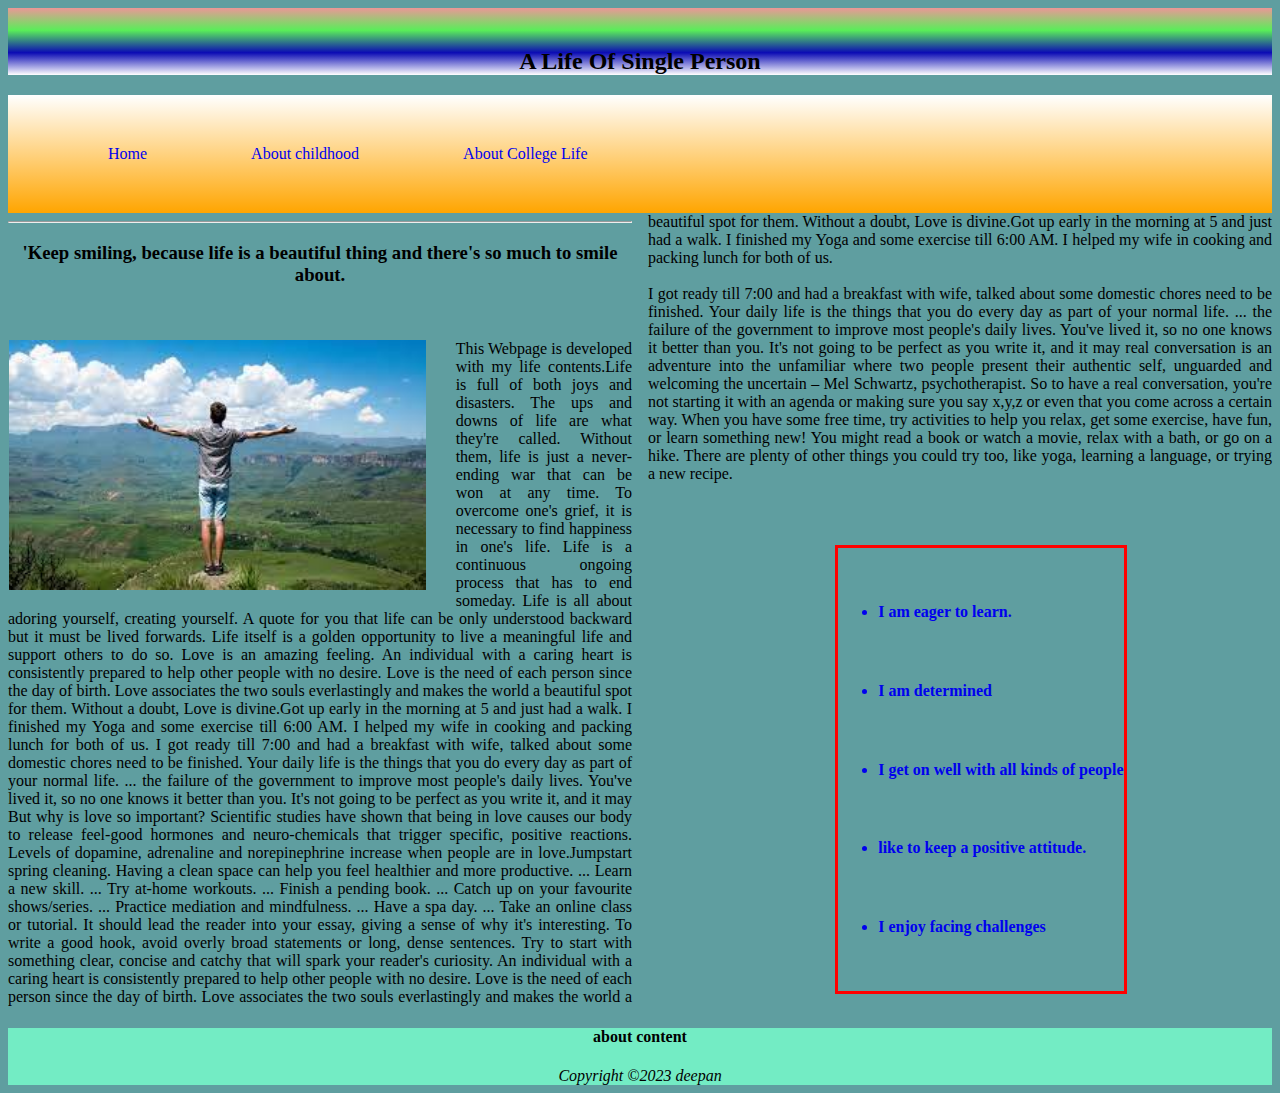
<file: mca_html_css_eos_exam_dec_2022_sem-i-deepan242-main/index.html>
<!DOCTYPE html>
<html lang="en">
<head>
    <meta charset="UTF-8">
    <meta http-equiv="X-UA-Compatible" content="IE=edge">
    <meta name="viewport" content="width=device-width, initial-scale=1.0">
    <title>Document</title>
     <link rel="stylesheet" href="./css/style.css">
</head>
<body>
    
    <header>
<div class="one">
       <h2>A Life Of Single Person</h2>
</div>
      <section id="nn"> <nav id="navm">
        <a href="./child.html"><span>Home</span></a>
        <a href="./index.html"><span>About childhood </span></a>
        <a href="./clg.html"><span>About College Life</span></a>
       </nav></section>

    </header>

<article class="mainart">
    <hr>
    
    <h3>&apos;Keep smiling, because life is a beautiful thing and there's so much to smile about.</h3>
    <br><br>
<div >
   <aside class="as"><div><img src="./images/ho1.jpg" alt="ho1" class="img"></aside></div>

  This Webpage is developed with my life contents.Life is full of both joys and disasters. The ups and downs of life are what they're called. Without them, life is just a never-ending war that can be won at any time. To overcome one's grief, it is necessary to find happiness in one's life.
    Life is a continuous ongoing process that has to end someday. Life is all about adoring yourself, creating yourself. A quote for you that life can be only understood backward but it must be lived forwards. Life itself is a golden opportunity to live a meaningful life and support others to do so.
    Love is an amazing feeling. An individual with a caring heart is consistently prepared to help other people with no desire. Love is the need of each person since the day of birth. Love associates the two souls everlastingly and makes the world a beautiful spot for them. Without a doubt, Love is divine.Got up early in the morning at 5 and just had a walk. I finished my Yoga and some exercise till 6:00 AM. I helped my wife in cooking and packing lunch for both of us. I got ready till 7:00 and had a breakfast with wife, talked about some domestic chores need to be finished.
    Your daily life is the things that you do every day as part of your normal life. ... the failure of the government to improve most people's daily lives.
    You've lived it, so no one knows it better than you. It's not going to be perfect as you write it, and it may But why is love so important? Scientific studies have shown that being in love causes our body to release feel-good hormones and neuro-chemicals that trigger specific, positive reactions. Levels of dopamine, adrenaline and norepinephrine increase when people are in love.Jumpstart spring cleaning. Having a clean space can help you feel healthier and more productive. ...
    Learn a new skill. ...
    Try at-home workouts. ...
    Finish a pending book. ...
    Catch up on your favourite shows/series. ...
    Practice mediation and mindfulness. ...
    Have a spa day. ...
    Take an online class or tutorial. It should lead the reader into your essay, giving a sense of why it's interesting. To write a good hook, avoid overly broad statements or long, dense sentences. Try to start with something clear, concise and catchy that will spark your reader's curiosity.
An individual with a caring heart is consistently prepared to help other people with no desire. Love is the need of each person since the day of birth. Love associates the two souls everlastingly and makes the world a beautiful spot for them. Without a doubt, Love is divine.Got up early in the morning at 5 and just had a 

walk. I finished my Yoga and some exercise till 6:00 AM. I helped my wife in cooking and packing lunch for both of us. <br><br>I got ready till 7:00 and had a breakfast with wife, talked about some domestic chores need to be finished.
    Your daily life is the things that you do every day as part of your normal life. ... the failure of the government to improve most people's daily lives.
    You've lived it, so no one knows it better than you. It's not going to be perfect as you write it, and it may
 real conversation is an adventure into the unfamiliar where two people present their authentic self, unguarded and welcoming the uncertain – Mel Schwartz, psychotherapist. So to have a real conversation, you're not starting it with an agenda or making sure you say x,y,z or even that you come across a certain way.
    When you have some free time, try activities to help you relax, get some exercise, have fun, or learn something new! You might read a book or watch a movie, relax with a bath, or go on a hike. There are plenty of other things you could try too, like yoga, learning a language, or trying a new recipe.



    <article>
         <aside class="ass"> 
            <ul>
               <a href="#"> <li> <h4>I am eager to learn.</h4></li> </a>
               <a href="#"> <li><h4>I am determined</h4></li></a>
                <!-- <a href="#"><li><h4> never give up until I get something right</h4></li></a> -->
                <a href="#"><li><h4> I get on well with all kinds of people</h4></li>
             <a href="#"><li><h4> like to keep a positive attitude.</h4></li></a>
             <a href="#"><li><h4> I enjoy facing challenges</h4></li></a>



            </ul>
        </aside> 
    </article>
    <br>
    </article>
    
    

    

    

    

    



    <footer>
        
    
        <section id="foot">
            <h4>about content</h4>
        <address>Copyright &copy;2023 deepan
        </address>
        </section>
    </footer>
    </body>
    </html>
</file>
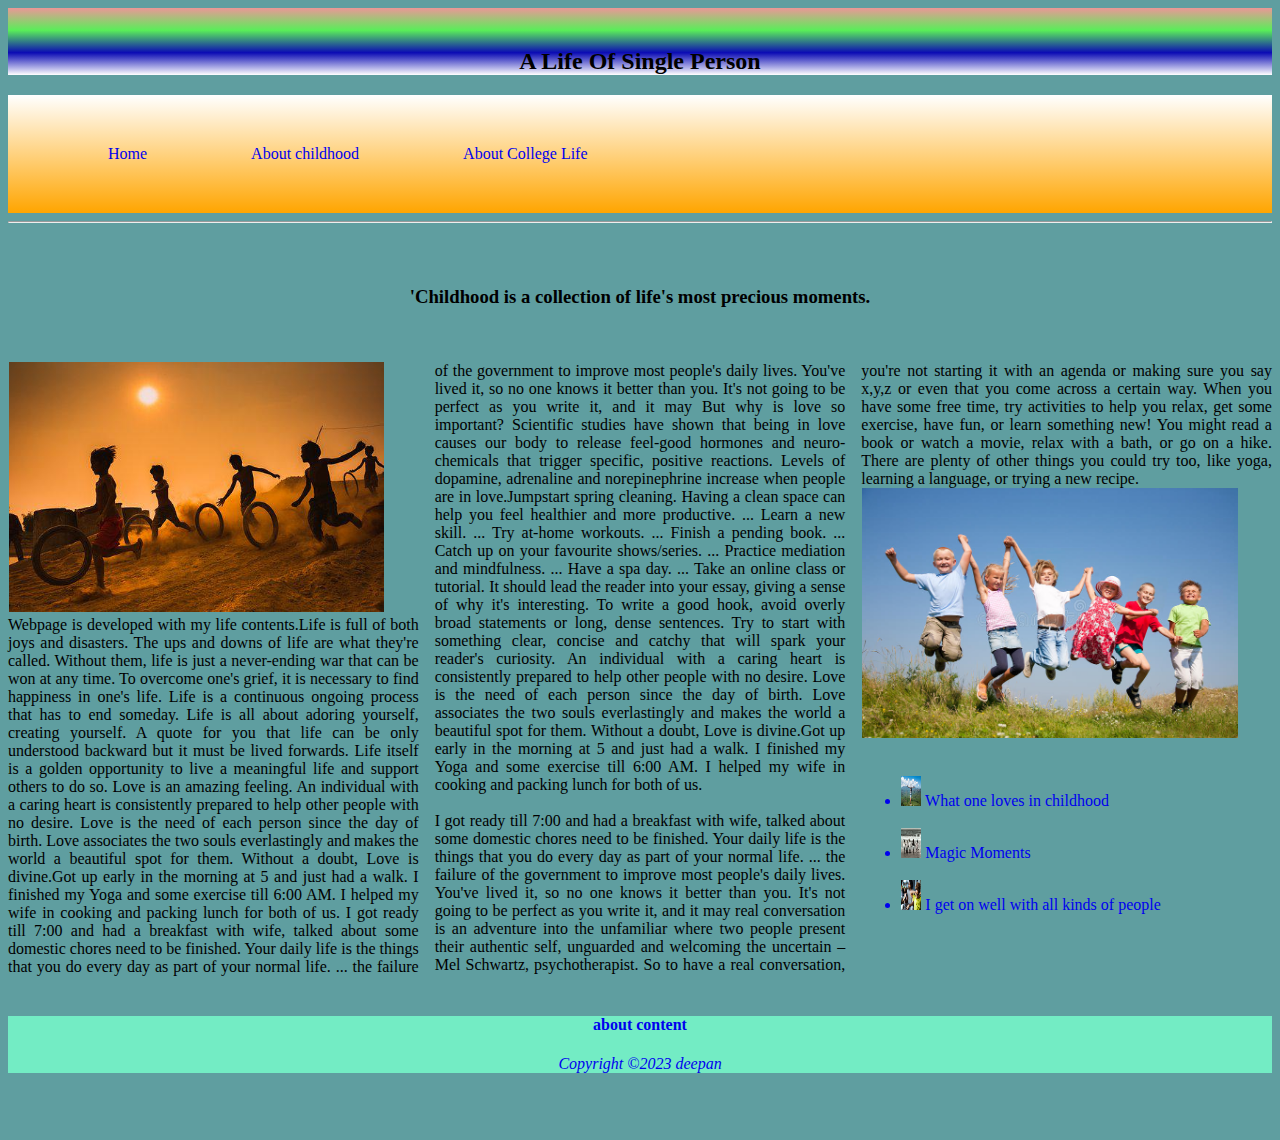
<file: mca_html_css_eos_exam_dec_2022_sem-i-deepan242-main/child.html>
<!DOCTYPE html>
<html lang="en">
<head>
    <meta charset="UTF-8">
    <meta http-equiv="X-UA-Compatible" content="IE=edge">
    <meta name="viewport" content="width=device-width, initial-scale=1.0">
    <title>Document</title>
    <link rel="stylesheet" a href="./css/child.css">
    <link rel="stylesheet" a href="./css/style.css">
</head>
<body>
    <header>
        <div class="one">
               <h2>A Life Of Single Person</h2>
        </div>
              <section id="nn"> <nav id="navm">
                <a href="./child.html"><span>Home</span></a>
                <a href="./index.html"><span>About childhood </span></a>
                <a href="./clg.html"><span>About College Life</span></a>
               </nav></section>
        
            </header>
                                <hr>
                <br><br>
                <h3>&apos;Childhood is a collection of life's most precious moments.</h3>
                <br><br>
                <article class="artt">

                <div >
                    <aside class="as"><div><img src="./images/ch1.jpg" alt="ho1" class="img"></aside></div>
                 
                    Webpage is developed with my life contents.Life is full of both joys and disasters. The ups and downs of life are what they're called. Without them, life is just a never-ending war that can be won at any time. To overcome one's grief, it is necessary to find happiness in one's life.
                     Life is a continuous ongoing process that has to end someday. Life is all about adoring yourself, creating yourself. A quote for you that life can be only understood backward but it must be lived forwards. Life itself is a golden opportunity to live a meaningful life and support others to do so.
                     Love is an amazing feeling. An individual with a caring heart is consistently prepared to help other people with no desire. Love is the need of each person since the day of birth. Love associates the two souls everlastingly and makes the world a beautiful spot for them. Without a doubt, Love is divine.Got up early in the morning at 5 and just had a walk. I finished my Yoga and some exercise till 6:00 AM. I helped my wife in cooking and packing lunch for both of us. I got ready till 7:00 and had a breakfast with wife, talked about some domestic chores need to be finished.
                     Your daily life is the things that you do every day as part of your normal life. ... the failure of the government to improve most people's daily lives.
                     You've lived it, so no one knows it better than you. It's not going to be perfect as you write it, and it may But why is love so important? Scientific studies have shown that being in love causes our body to release feel-good hormones and neuro-chemicals that trigger specific, positive reactions. Levels of dopamine, adrenaline and norepinephrine increase when people are in love.Jumpstart spring cleaning. Having a clean space can help you feel healthier and more productive. ...
                     Learn a new skill. ...
                     Try at-home workouts. ...
                     Finish a pending book. ...
                     Catch up on your favourite shows/series. ...
                     Practice mediation and mindfulness. ...
                     Have a spa day. ...
                     Take an online class or tutorial. It should lead the reader into your essay, giving a sense of why it's interesting. To write a good hook, avoid overly broad statements or long, dense sentences. Try to start with something clear, concise and catchy that will spark your reader's curiosity.
                 An individual with a caring heart is consistently prepared to help other people with no desire. Love is the need of each person since the day of birth. Love associates the two souls everlastingly and makes the world a beautiful spot for them. Without a doubt, Love is divine.Got up early in the morning at 5 and just had a 
                 
                 walk. I finished my Yoga and some exercise till 6:00 AM. I helped my wife in cooking and packing lunch for both of us. <br><br>I got ready till 7:00 and had a breakfast with wife, talked about some domestic chores need to be finished.
                     Your daily life is the things that you do every day as part of your normal life. ... the failure of the government to improve most people's daily lives.
                     You've lived it, so no one knows it better than you. It's not going to be perfect as you write it, and it may
                  real conversation is an adventure into the unfamiliar where two people present their authentic self, unguarded and welcoming the uncertain – Mel Schwartz, psychotherapist. So to have a real conversation, you're not starting it with an agenda or making sure you say x,y,z or even that you come across a certain way.
                     When you have some free time, try activities to help you relax, get some exercise, have fun, or learn something new! You might read a book or watch a movie, relax with a bath, or go on a hike. There are plenty of other things you could try too, like yoga, learning a language, or trying a new recipe.
                 
                     <aside class="as"><div><img src="./images/imo3.jpg" alt="ho1" class="img"></aside></div>
                 
                     <article>
                          <aside class="cha"> 
                             <ul>
                                <a href="#"><li><img src="./images/ho1.jpg" class="ico"> What one loves in childhood</li> </a>
                                <a href="#"> <li> <img src="./images/imo2.jpeg" class="ico"> Magic Moments</li></a>
                                 <!-- <a href="#"><li><h4> never give up until I get something right</h4></li></a> -->
                                 <a href="#"><li> <img src="./images/imo4.jpg" class="ico">&nbsp;I get on well with all kinds of people</li>
                             
                 
                 
                             </ul>
                         </aside> 
                     </article>
                     <br>
                     </article>
                     
                 
            </article>
            <footer>
        
    
                <section id="foot">
                    <h4>about content</h4>
                <address>Copyright &copy;2023 deepan</address>
                </section>
            </footer>
           

    
</body>
</html>
</file>
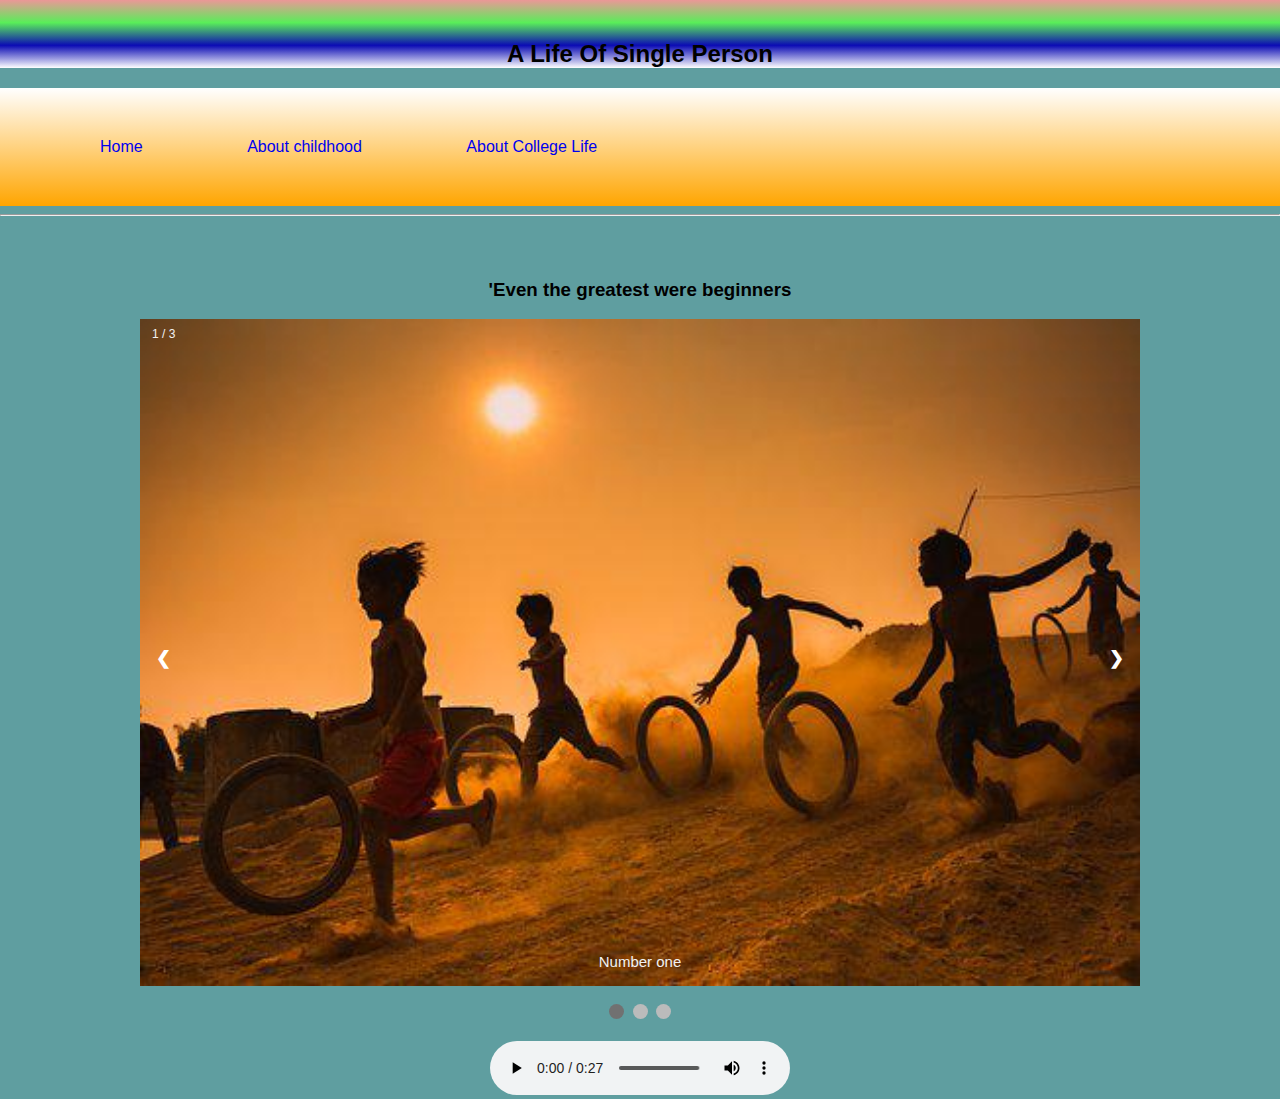
<file: mca_html_css_eos_exam_dec_2022_sem-i-deepan242-main/clg.html>
<!DOCTYPE html>
<html lang="en">
<head>
    <meta charset="UTF-8">
    <meta http-equiv="X-UA-Compatible" content="IE=edge">
    <meta name="viewport" content="width=device-width, initial-scale=1.0">
    <title>Document</title>
    <link rel="stylesheet" a href="./css/child.css">
    <link rel="stylesheet" a href="./css/style.css">
    <link rel="stylesheet" a href="./css/clg.css">
</head>
<body>
  <header>
    <div class="one">
           <h2>A Life Of Single Person</h2>
    </div>
          <section id="nn"> <nav id="navm">
            <a href="./child.html"><span>Home</span></a>
            <a href="./index.html"><span>About childhood </span></a>
            <a href="./clg.html"><span>About College Life</span></a>
           </nav></section>
    
        </header>
             <hr>
                <br><br>
                <h3>&apos;Even the greatest were beginners</h3>

            <div id="one image">
                <!-- <img src="./images/imo3.jpg" alt="ho1" class="imo3"> -->
            </div>
            <Section id="slide">
                
                <div class="slideshow-container">

                    <div class="mySlides fade">
                      <div class="numbertext">1 / 3</div>
                      <img src="./images/ch1.jpg" style="width:100%">
                      <div class="text">Number one</div>
                    </div>
                    
                    <div class="mySlides fade">
                      <div class="numbertext">2 / 3</div>
                      <img src="./images/ho1.jpg" style="width:100%">
                      <div class="text">Number Two</div>
                    </div>
                    
                    <div class="mySlides fade">
                      <div class="numbertext">3 / 3</div>
                      <img src="./images/imo4.jpg" style="width:100%">
                      <div class="text">Number Three</div>
                    </div>
                    
                    <a class="prev" onclick="plusSlides(-1)">❮</a>
                    <a class="next" onclick="plusSlides(1)">❯</a>
                    
                    </div>
                    <br>
                    
                    <div style="text-align:center">
                      <span class="dot" onclick="currentSlide(1)"></span> 
                      <span class="dot" onclick="currentSlide(2)"></span> 
                      <span class="dot" onclick="currentSlide(3)"></span> 
                    </div>
                    
                    <script>
                    let slideIndex = 1;
                    showSlides(slideIndex);
                    
                    function plusSlides(n) {
                      showSlides(slideIndex += n);
                    }
                    
                    function currentSlide(n) {
                      showSlides(slideIndex = n);
                    }
                    
                    function showSlides(n) {
                      let i;
                      let slides = document.getElementsByClassName("mySlides");
                      let dots = document.getElementsByClassName("dot");
                      if (n > slides.length) {slideIndex = 1}    
                      if (n < 1) {slideIndex = slides.length}
                      for (i = 0; i < slides.length; i++) {
                        slides[i].style.display = "none";  
                      }
                      for (i = 0; i < dots.length; i++) {
                        dots[i].className = dots[i].className.replace(" active", "");
                      }
                      slides[slideIndex-1].style.display = "block";  
                      dots[slideIndex-1].className += " active";
                    }
                    </script>
                    <br>
                   <center><audio controls autoplay>
                        <source src="./audio/file_example_MP3_700KB.mp3" type="audio/ogg">
                        
                      </audio> <br>
                  
                      </video></center>
                    
</body>
</html>
</file>
<file: mca_html_css_eos_exam_dec_2022_sem-i-deepan242-main/css/style.css>
body{
    background-color: cadetblue; 
}
.one{
   /* background-color: aqua; */
   background-image: linear-gradient(rgb(235, 151, 151),rgb(89, 238, 89),rgb(11, 11, 180),white);
   
   text-align: center;
   padding-top: 20px;
   
   
}
       #navm,a{
           text-decoration: none; 
           padding: 50px;
           background-color:rgb(232, 228, 228)
           padding-top: 30px;
           /* background-color: aqua; */
       
       }
       #nn{
           background-image: linear-gradient(white,orange);
       }
       
       #two{
           text-align: center;
       }
       .img{
           
           padding-left: 1px;
           margin-right: 30px;
           height: 250px;
           width:300 ;
           
           
       }
       #two{
           /* column-count: 2; */
           /* column-gap: 10px; */
       }
   .art{
            column-count: ;
       }
       .as{
           float: left;
           display: block;
       }
       #p1{
           text-indent: 30px;
           text-align: justify;
           font-size:larger;
           margin-left: 8cm;
           margin-right: 50px;
           
           
       }
       #p2{
           text-align: left;
           font-size:larger
       }
       #p3{
           text-align: left;
           font-size:larger
       }
       #p4{
           text-align: left;
           font-size:larger
       }
       #np{
           text-align: left;
           font-size:larger;
           margin-left: 8cm;
       }
       .ass{
           border: solid red;
           float:left;
           margin-left: 30%;
           margin-top: 10%;
           display:flex
           
       }
       #foot,h5{
           background-color: rgb(115, 236, 196);
           font-weight: 200;
           text-align: center;
           margin-top: 5px;

       }
       #foot{
           margin-top: 10px;
       }
       .mainart{
           column-count: 2;
           text-align: justify;
       }
       h3{
           text-align: center;
       }
</file>
<file: mca_html_css_eos_exam_dec_2022_sem-i-deepan242-main/css/child.css>
body{
    background-color: cadetblue; 
}
.one{
   /* background-color: aqua; */
   background-image: linear-gradient(rgb(235, 151, 151),rgb(179, 236, 179),rgb(151, 151, 164),white);
   
   text-align: center;
   padding-top: 20px;
   
   
}
.artt{
    column-count: 3;
    text-align: justify;
}
.cha{
    float: left;
}
.ico{
    width: 20px;
height: 30px;
}
#foot,h5{
    background-color: rgb(115, 236, 196);
    font-weight: 200;
    text-align: center;
    margin-top: 5px;

}
#foot{
    margin-top: 100%;}
</file>
<file: mca_html_css_eos_exam_dec_2022_sem-i-deepan242-main/css/clg.css>
.imo3{
    display: inline;
    width: 300px;
    height: 250px;
    margin-left: 16cm;
    margin-right:  16cm;
    position: fixed;
}
* {box-sizing: border-box}
body {font-family: Verdana, sans-serif; margin:0}
.mySlides {display: none}
img {vertical-align: middle;}

/* Slideshow container */
.slideshow-container {
  max-width: 1000px;
  position: relative;
  margin: auto;
}

/* Next & previous buttons */
.prev, .next {
  cursor: pointer;
  position: absolute;
  top: 50%;
  width: auto;
  padding: 16px;
  margin-top: -22px;
  color: white;
  font-weight: bold;
  font-size: 18px;
  transition: 0.6s ease;
  border-radius: 0 3px 3px 0;
  user-select: none;
}

/* Position the "next button" to the right */
.next {
  right: 0;
  border-radius: 3px 0 0 3px;
}

/* On hover, add a black background color with a little bit see-through */
.prev:hover, .next:hover {
  background-color: rgba(0,0,0,0.8);
}

/* Caption text */
.text {
  color: #f2f2f2;
  font-size: 15px;
  padding: 8px 12px;
  position: absolute;
  bottom: 8px;
  width: 100%;
  text-align: center;
}

/* Number text (1/3 etc) */
.numbertext {
  color: #f2f2f2;
  font-size: 12px;
  padding: 8px 12px;
  position: absolute;
  top: 0;
}

/* The dots/bullets/indicators */
.dot {
  cursor: pointer;
  height: 15px;
  width: 15px;
  margin: 0 2px;
  background-color: #bbb;
  border-radius: 50%;
  display: inline-block;
  transition: background-color 0.6s ease;
}

.active, .dot:hover {
  background-color: #717171;
}

/* Fading animation */
.fade {
  animation-name: fade;
  animation-duration: 1.5s;
}

@keyframes fade {
  from {opacity: .4} 
  to {opacity: 1}
}

/* On smaller screens, decrease text size */
@media only screen and (max-width: 300px) {
  .prev, .next,.text {font-size: 11px}
}
<
</file>
